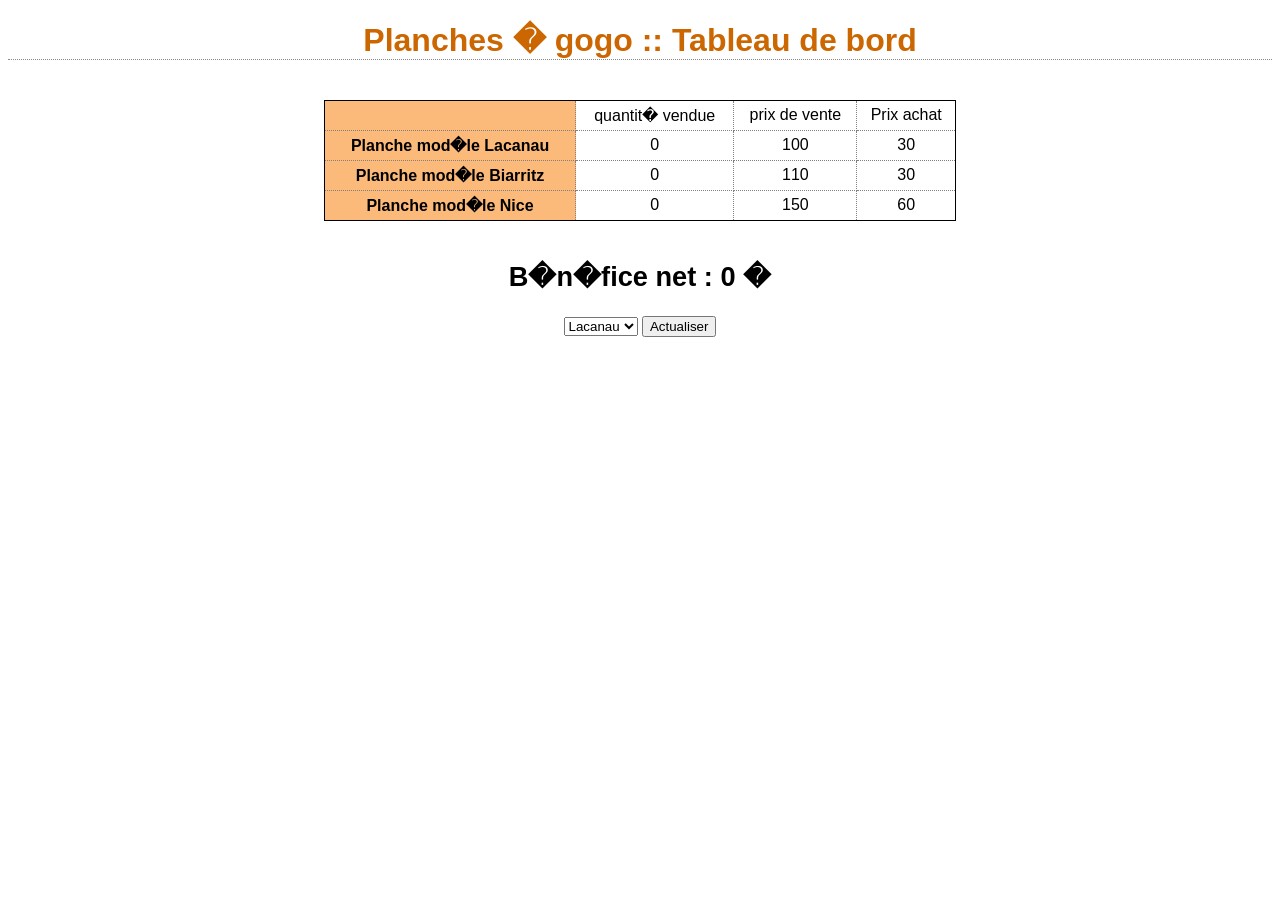
<file: cours/exo/planches/index.html>
<!DOCTYPE html>
<html lang="fr">
<head>
  <meta charset="UTF-8">
  <title>Planches � gogo</title>
  <link rel="stylesheet" type="text/css" href="planches.css" />
</head>

<body onload="prixDeVente()">
  <h1>Planches � gogo :: Tableau de bord</h1>
  <div id="planches">
   <table width="50%"><br/>
    <tr><th></th><td>quantit� vendue</td><td>prix de vente</td><td>Prix achat</td></tr>
    
    <tr class="lacanau p"><th>Planche mod�le Lacanau</th>
     <td>0</td><td>0</td><td>0</td></tr>

     <tr class="biarritz p"><th>Planche mod�le Biarritz</th>
       <td>0</td><td>0</td><td>0</td></tr>

       <tr class="nice p"><th>Planche mod�le  Nice</th>
         <td>0</td><td>0</td><td>0</td></tr>
       </table><br/>
       <h2>B�n�fice net : 
        <span id="benef">0</span> �</h2>

        <select id="typePlanche">
          <option value="lacanau" selected="selected">Lacanau</option>
          <option value="biarritz">Biarritz</option>
          <option value="nice">Nice</option>
          <option value="toutes">Toutes</option>
        </select>
        <button onClick="getPlanchesVendues();">
         Actualiser
       </button>        

    <script>
      function prixDeVente(){
        const myRequest =  new Request('./planches.json')
        fetch(myRequest)
        .then((response) => response.json())
        .then((data) =>{
          for (const v of data){
            var model = document.getElementsByClassName(v.modele)[0]
            if (model != null){
              model.children[2].innerHTML = v.prixDeVente
              model.children[3].innerHTML = v.prixAchat
            }
          }
        })

      }

      function getPlanchesVendues(){
        var tabs = document.getElementsByClassName("p")
        for (const i of tabs){
          i.children[1].innerHTML = 0
        }
        var rand = Math.floor(Math.random() * 250)
        var selection = document.getElementById("typePlanche").value;
        const myRequest = new Request('./planches.json');
        fetch(myRequest)
        .then((response) => response.json())
        .then((data) => {
          for  (const v of data){
            if (v.modele == selection){
              var model = document.getElementsByClassName(v.modele)[0]
              model.children[1].innerHTML = rand
              var benef = document.getElementById("benef")
              benef.innerHTML = parseInt(benef.innerHTML) + rand * (v.prixDeVente - v.prixAchat)
            }
            if (selection == "toutes"){
              rand = Math.floor(Math.random()*250)
              var model = document.getElementsByClassName(v.modele)[0]
              model.children[1].innerHTML = rand
              var benef = document.getElementById("benef")
              benef.innerHTML = parseInt(benef.innerHTML) + rand * (v.prixDeVente - v.prixAchat)
            }
          }
        })
      }

    </script>

     </div>
 </body>
 </html>
</file>
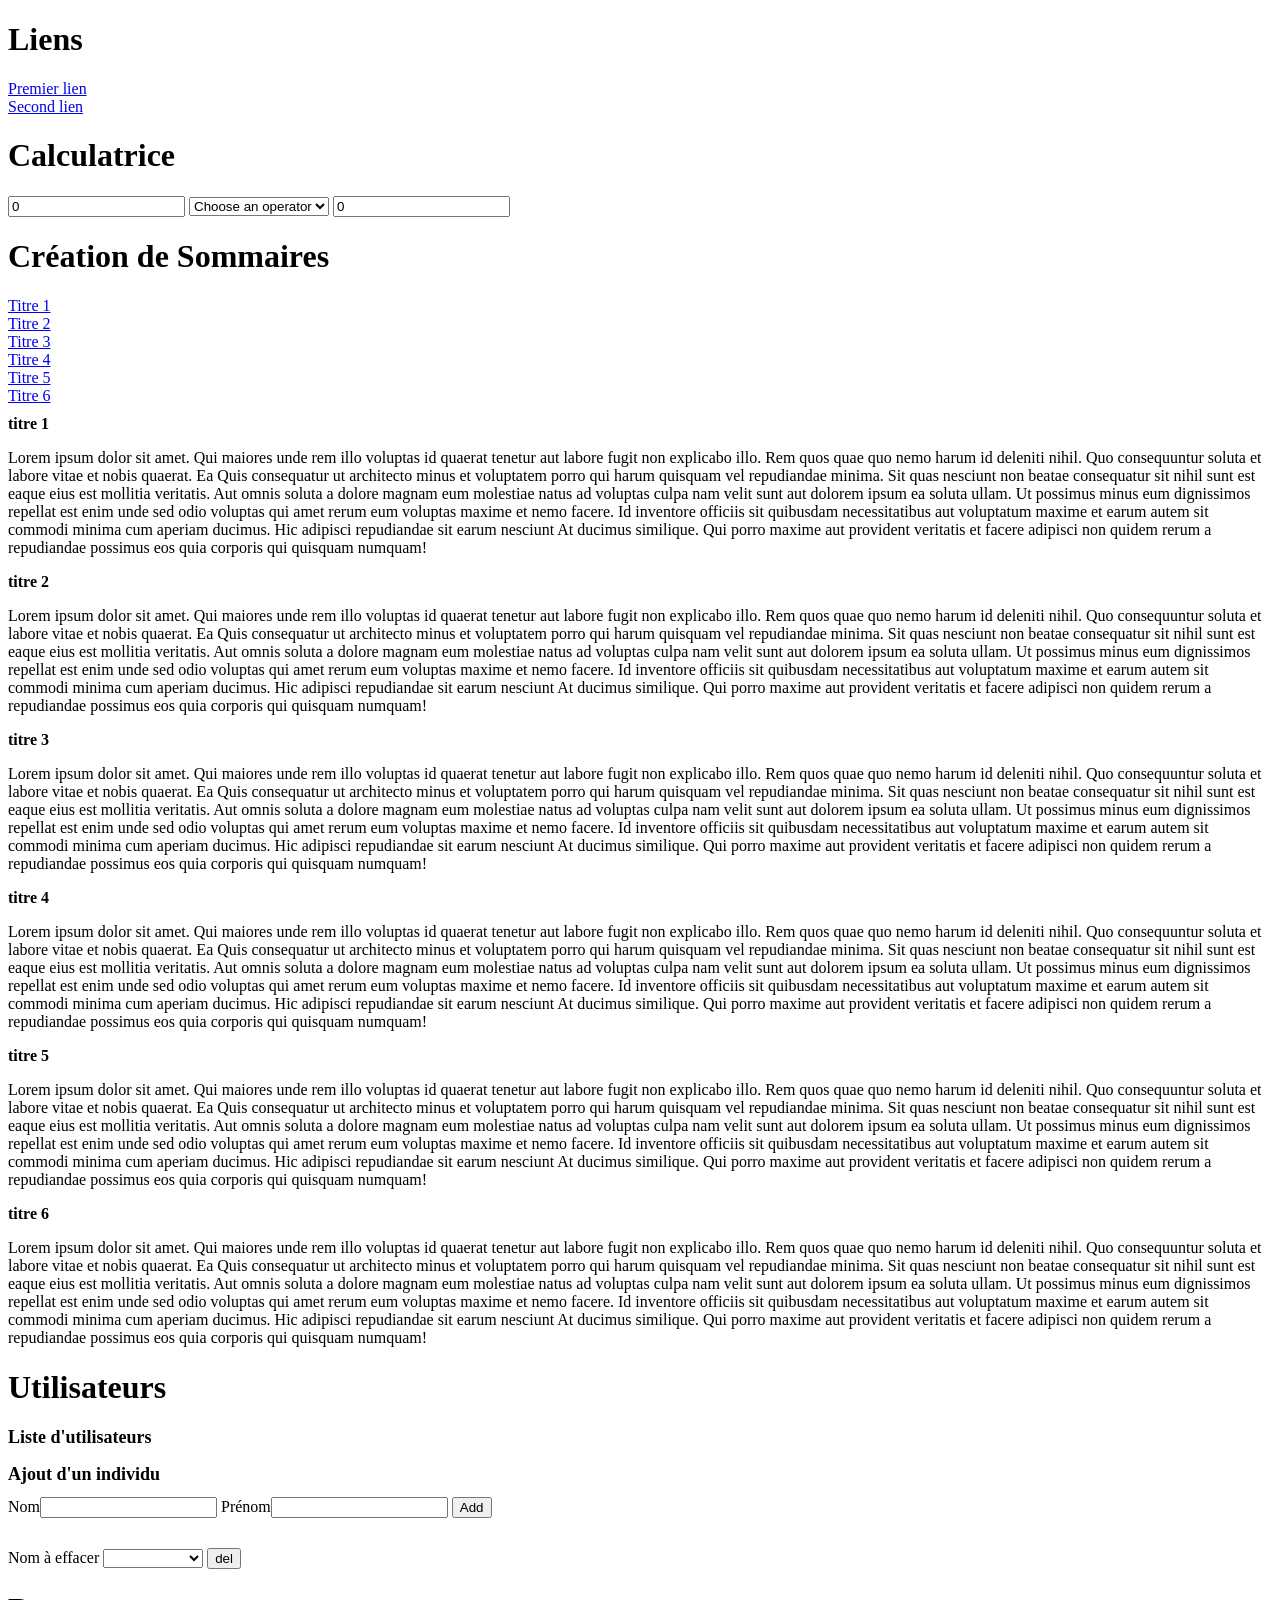
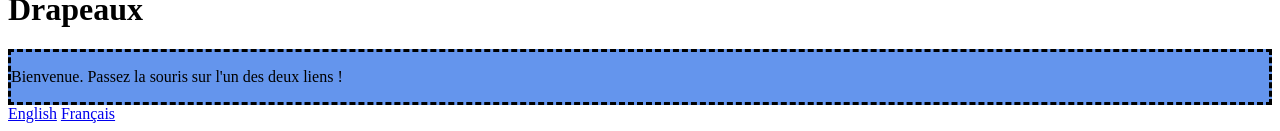
<file: cours/exo/exo.html>
<!DOCTYPE html>
<html lang="en">
<head>
    <meta charset="UTF-8">
    <meta http-equiv="X-UA-Compatible" content="IE=edge">
    <meta name="viewport" content="width=device-width, initial-scale=1.0">
    <title>Cours - Js</title>
    <script type="application/javascript" language="javascript">

        start=function(){
            console.log("test")
        }

    </script>
    <script src="exo.js" defer></script>
</head>
<body onload="start();creerSommaire()">
    <h1>Liens</h1>
    <div>
        <a id="premier" href="#" onClick="modifcolorLien()" style="width: fit-content">Premier lien</a>
    </div>
    <div>
        <a id="second" href="#" onClick="modifLien()" style="">Second lien</a>
    </div>
    <h1>Calculatrice</h1>
    <input type="number" id="nombre1" value=0>
    <select id="op" name="select" >
        <option value="0" selected="selected">Choose an operator</option>
        <option value="1" >+</option>
        <option value="2">-</option>
    </select>
    <input type="number" id="nombre2" value=0>
    <p id="resultat"> </p>
    <script type="text/javascript">  
        document.getElementById("op").addEventListener('change', function() {
            var operator = document.getElementById("op");
            var res = document.getElementById("resultat");
            if(operator.value == "1"){
                let valUn = parseInt(document.getElementById("nombre1").value);
                let valDeux = parseInt(document.getElementById("nombre2").value);
                res.textContent = valUn + valDeux; 
            } else if (operator.value == "2"){
                let valUn = parseInt(document.getElementById("nombre1").value);
                let valDeux = parseInt(document.getElementById("nombre2").value);
                res.textContent = valUn - valDeux; 
            }   
         });
     </script>
    <h1>Création de Sommaires</h1>
    <div id="sommaire" style="display: flex; flex-direction: column;"></div>
    <div>
        <h1 id="titre1" class="titreSommaire" style="font-size: medium;">titre 1</h1>
        <p>

            Lorem ipsum dolor sit amet. Qui maiores unde rem illo voluptas id quaerat tenetur aut labore fugit non explicabo illo. Rem quos quae quo nemo harum id deleniti nihil. Quo consequuntur soluta et labore vitae et nobis quaerat.
            
            Ea Quis consequatur ut architecto minus et voluptatem porro qui harum quisquam vel repudiandae minima. Sit quas nesciunt non beatae consequatur sit nihil sunt est eaque eius est mollitia veritatis. Aut omnis soluta a dolore magnam eum molestiae natus ad voluptas culpa nam velit sunt aut dolorem ipsum ea soluta ullam.
            
            Ut possimus minus eum dignissimos repellat est enim unde sed odio voluptas qui amet rerum eum voluptas maxime et nemo facere. Id inventore officiis sit quibusdam necessitatibus aut voluptatum maxime et earum autem sit commodi minima cum aperiam ducimus. Hic adipisci repudiandae sit earum nesciunt At ducimus similique. Qui porro maxime aut provident veritatis et facere adipisci non quidem rerum a repudiandae possimus eos quia corporis qui quisquam numquam!
        
        </p>
        <h1 id="titre2" class="titreSommaire" style="font-size: medium;">titre 2</h1>
        <p>

            Lorem ipsum dolor sit amet. Qui maiores unde rem illo voluptas id quaerat tenetur aut labore fugit non explicabo illo. Rem quos quae quo nemo harum id deleniti nihil. Quo consequuntur soluta et labore vitae et nobis quaerat.
            
            Ea Quis consequatur ut architecto minus et voluptatem porro qui harum quisquam vel repudiandae minima. Sit quas nesciunt non beatae consequatur sit nihil sunt est eaque eius est mollitia veritatis. Aut omnis soluta a dolore magnam eum molestiae natus ad voluptas culpa nam velit sunt aut dolorem ipsum ea soluta ullam.
            
            Ut possimus minus eum dignissimos repellat est enim unde sed odio voluptas qui amet rerum eum voluptas maxime et nemo facere. Id inventore officiis sit quibusdam necessitatibus aut voluptatum maxime et earum autem sit commodi minima cum aperiam ducimus. Hic adipisci repudiandae sit earum nesciunt At ducimus similique. Qui porro maxime aut provident veritatis et facere adipisci non quidem rerum a repudiandae possimus eos quia corporis qui quisquam numquam!
        
        </p>
        <h1 id="titre3" class="titreSommaire" style="font-size: medium;">titre 3</h1>
        <p>

            Lorem ipsum dolor sit amet. Qui maiores unde rem illo voluptas id quaerat tenetur aut labore fugit non explicabo illo. Rem quos quae quo nemo harum id deleniti nihil. Quo consequuntur soluta et labore vitae et nobis quaerat.
            
            Ea Quis consequatur ut architecto minus et voluptatem porro qui harum quisquam vel repudiandae minima. Sit quas nesciunt non beatae consequatur sit nihil sunt est eaque eius est mollitia veritatis. Aut omnis soluta a dolore magnam eum molestiae natus ad voluptas culpa nam velit sunt aut dolorem ipsum ea soluta ullam.
            
            Ut possimus minus eum dignissimos repellat est enim unde sed odio voluptas qui amet rerum eum voluptas maxime et nemo facere. Id inventore officiis sit quibusdam necessitatibus aut voluptatum maxime et earum autem sit commodi minima cum aperiam ducimus. Hic adipisci repudiandae sit earum nesciunt At ducimus similique. Qui porro maxime aut provident veritatis et facere adipisci non quidem rerum a repudiandae possimus eos quia corporis qui quisquam numquam!
        
        </p>
        <h1 id="titre4" class="titreSommaire" style="font-size: medium;">titre 4</h1>
        <p>

            Lorem ipsum dolor sit amet. Qui maiores unde rem illo voluptas id quaerat tenetur aut labore fugit non explicabo illo. Rem quos quae quo nemo harum id deleniti nihil. Quo consequuntur soluta et labore vitae et nobis quaerat.
            
            Ea Quis consequatur ut architecto minus et voluptatem porro qui harum quisquam vel repudiandae minima. Sit quas nesciunt non beatae consequatur sit nihil sunt est eaque eius est mollitia veritatis. Aut omnis soluta a dolore magnam eum molestiae natus ad voluptas culpa nam velit sunt aut dolorem ipsum ea soluta ullam.
            
            Ut possimus minus eum dignissimos repellat est enim unde sed odio voluptas qui amet rerum eum voluptas maxime et nemo facere. Id inventore officiis sit quibusdam necessitatibus aut voluptatum maxime et earum autem sit commodi minima cum aperiam ducimus. Hic adipisci repudiandae sit earum nesciunt At ducimus similique. Qui porro maxime aut provident veritatis et facere adipisci non quidem rerum a repudiandae possimus eos quia corporis qui quisquam numquam!
        
        </p>
        <h1 id="titre5" class="titreSommaire" style="font-size: medium;">titre 5</h1>
        <p>

            Lorem ipsum dolor sit amet. Qui maiores unde rem illo voluptas id quaerat tenetur aut labore fugit non explicabo illo. Rem quos quae quo nemo harum id deleniti nihil. Quo consequuntur soluta et labore vitae et nobis quaerat.
            
            Ea Quis consequatur ut architecto minus et voluptatem porro qui harum quisquam vel repudiandae minima. Sit quas nesciunt non beatae consequatur sit nihil sunt est eaque eius est mollitia veritatis. Aut omnis soluta a dolore magnam eum molestiae natus ad voluptas culpa nam velit sunt aut dolorem ipsum ea soluta ullam.
            
            Ut possimus minus eum dignissimos repellat est enim unde sed odio voluptas qui amet rerum eum voluptas maxime et nemo facere. Id inventore officiis sit quibusdam necessitatibus aut voluptatum maxime et earum autem sit commodi minima cum aperiam ducimus. Hic adipisci repudiandae sit earum nesciunt At ducimus similique. Qui porro maxime aut provident veritatis et facere adipisci non quidem rerum a repudiandae possimus eos quia corporis qui quisquam numquam!
        
        </p>
        <h1 id="titre6" class="titreSommaire" style="font-size: medium;">titre 6</h1>
        <p>

            Lorem ipsum dolor sit amet. Qui maiores unde rem illo voluptas id quaerat tenetur aut labore fugit non explicabo illo. Rem quos quae quo nemo harum id deleniti nihil. Quo consequuntur soluta et labore vitae et nobis quaerat.
            
            Ea Quis consequatur ut architecto minus et voluptatem porro qui harum quisquam vel repudiandae minima. Sit quas nesciunt non beatae consequatur sit nihil sunt est eaque eius est mollitia veritatis. Aut omnis soluta a dolore magnam eum molestiae natus ad voluptas culpa nam velit sunt aut dolorem ipsum ea soluta ullam.
            
            Ut possimus minus eum dignissimos repellat est enim unde sed odio voluptas qui amet rerum eum voluptas maxime et nemo facere. Id inventore officiis sit quibusdam necessitatibus aut voluptatum maxime et earum autem sit commodi minima cum aperiam ducimus. Hic adipisci repudiandae sit earum nesciunt At ducimus similique. Qui porro maxime aut provident veritatis et facere adipisci non quidem rerum a repudiandae possimus eos quia corporis qui quisquam numquam!
        
        </p>
    </div>
    <h1>Utilisateurs</h1>
    <style type="text/css"> span { color: blue; } .italique { font-style: italic; color: blue; }</style>
  

  <h1 style="font-size: large;"> Liste d'utilisateurs </h1> 
  
  <ul id="donnees">

  </ul>
  
  <h1 style="font-size: large;">Ajout d'un individu</h1>
  <div>
    <label>Nom</label><input id="nom" type="text" name="nom">
    <label>Prénom</label><input  id="prenom" type="text" name="prenom">
    <button id="add" onclick="ajouterPersonne()">Add</button>
  </div>
  <div style="margin-top: 30px;">
    <label>Nom à effacer</label>
    <select id="nomDel" style="width:100px;">
    </select>
    <button id="del">del</button>
  </div>

  <script type="text/javascript"> 

    var userMap=new Map();


    </script> 

    <h1>Drapeaux</h1>
    <div>
        
    <div style="background-color: cornflowerblue;">
        <div id="drapeau" style="border-style: dashed;">
            <p id="contentDrapeau">Bienvenue. Passez la souris sur l'un des deux liens !</p>
        </div>
    </div>
    <div class="lienDrapeau">
        <a href="#" id="drapeauEn" onmouseover="drapeauEnFunction()">English</a>
        <a href="#" id="drapeauFr" onmouseover="drapeauFrFunction()">Français</a>
    </div>
    </div>
    <script>
        function drapeauEnFunction(){
            var div = document.getElementById("drapeau");
            var contenu = document.getElementById("contentDrapeau");
            var imgdrapeau = document.getElementsByClassName("imgDrapeau");
            var x;
            for (x of imgdrapeau){
                x;remove()
            }
            var img = document.createElement("img");
            img.setAttribute("class", "imgDrapeauEn");
            img.setAttribute("src", "./img/drapeauEn.png");
            div.appendChild(img);

            contenu.remove();
        }
        function drapeauFrFunction(){
            var div = document.getElementById("drapeau");
            var contenu = document.getElementById("contentDrapeau");
            var imgdrapeau = document.getElementsByClassName("imgDrapeau");
            var x;
            for (x of imgdrapeau){
                x;remove()
            }
            var img = document.createElement("img");
            img.setAttribute("class", "imgDrapeau");
            img.setAttribute("src", "./img/drapeauFr.jpg");
            div.appendChild(img);

            contenu.remove();
        }
    </script>
</body>
</html>
</file>
<file: cours/exo/planches/planches.css>
body {
  font-family:     Verdana, Geneva, Arial, sans-serif;
  font-size:       medium;
  text-align:      center;
}

h1 {
  color:           #cc6600;
  border-bottom:   thin dotted #888888;
  font-size:       2em;
}

h2 {
  font-size:       1.7em;
}

table {
  margin-left:     auto;
  margin-right:    auto;
  border:          thin solid black;
  caption-side:    bottom;
  border-collapse: collapse;
  font-size:       medium;
}

td, th {
  border:          thin dotted grey;
  padding:         5px;
  text-align:      center;
}

th {
 background-color: #fcba7a;
}
</file>
